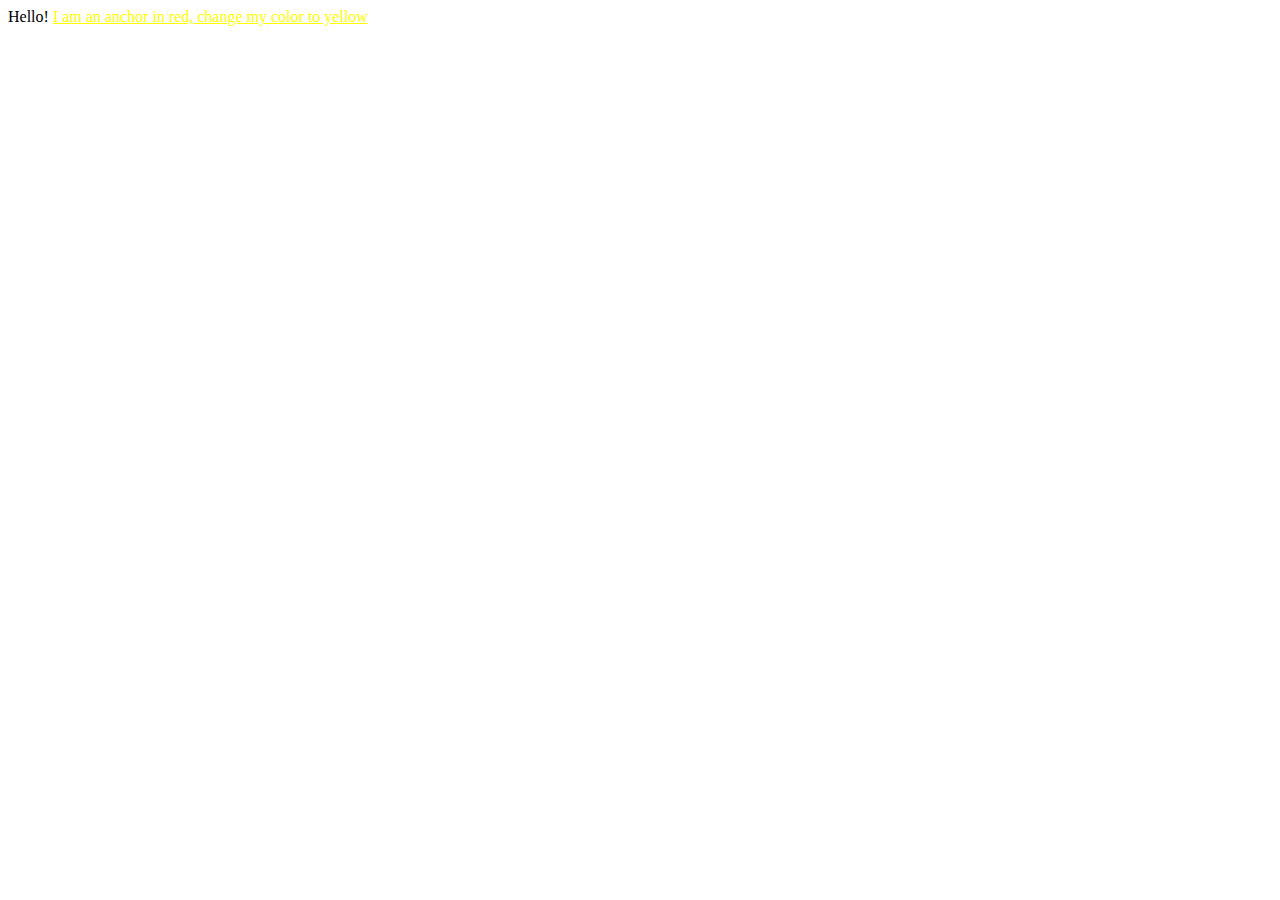
<file: exercises/01.2-Your-First-Style/index.html>
<!DOCTYPE html>
<html>
	<head>
		<style>
			a {
				/* change this style to blue */
				color: yellow;
			}
		</style>
	</head>
	<body>
		Hello! <a href="#">I am an anchor in red, change my color to yellow</a>
	</body>
</html>
</file>
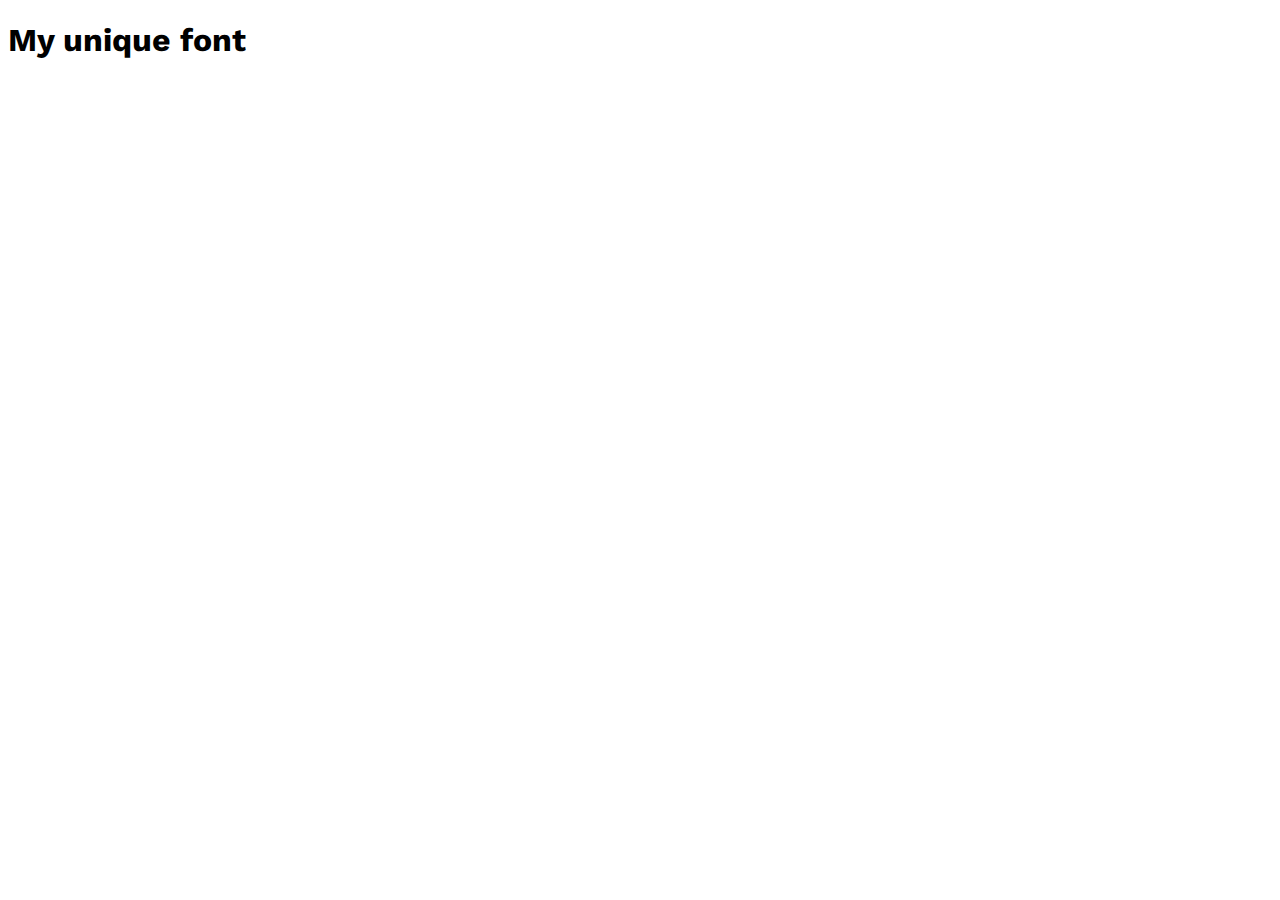
<file: exercises/10-Your-Own-Font/index.html>
<!DOCTYPE html>
<html>
	<head>
		<meta charset="utf-8" />
		<meta name="viewport" content="width=device-width" />
		<!-- Add your code below this line -->
		<link rel="preconnect" href="https://fonts.googleapis.com" />
		<link rel="preconnect" href="https://fonts.gstatic.com" crossorigin />
		<link
			href="https://fonts.googleapis.com/css2?family=Aboreto&family=Arimo:ital@0;1&family=Itim&family=Work+Sans:wght@100&display=swap"
			rel="stylesheet"
		/>
		<link rel="stylesheet" type="text/css" href="./styles.css" />
		<title>10 Your Own Font</title>
	</head>
	<body>
		<h1 class="myTitle">My unique font</h1>
	</body>
</html>
</file>
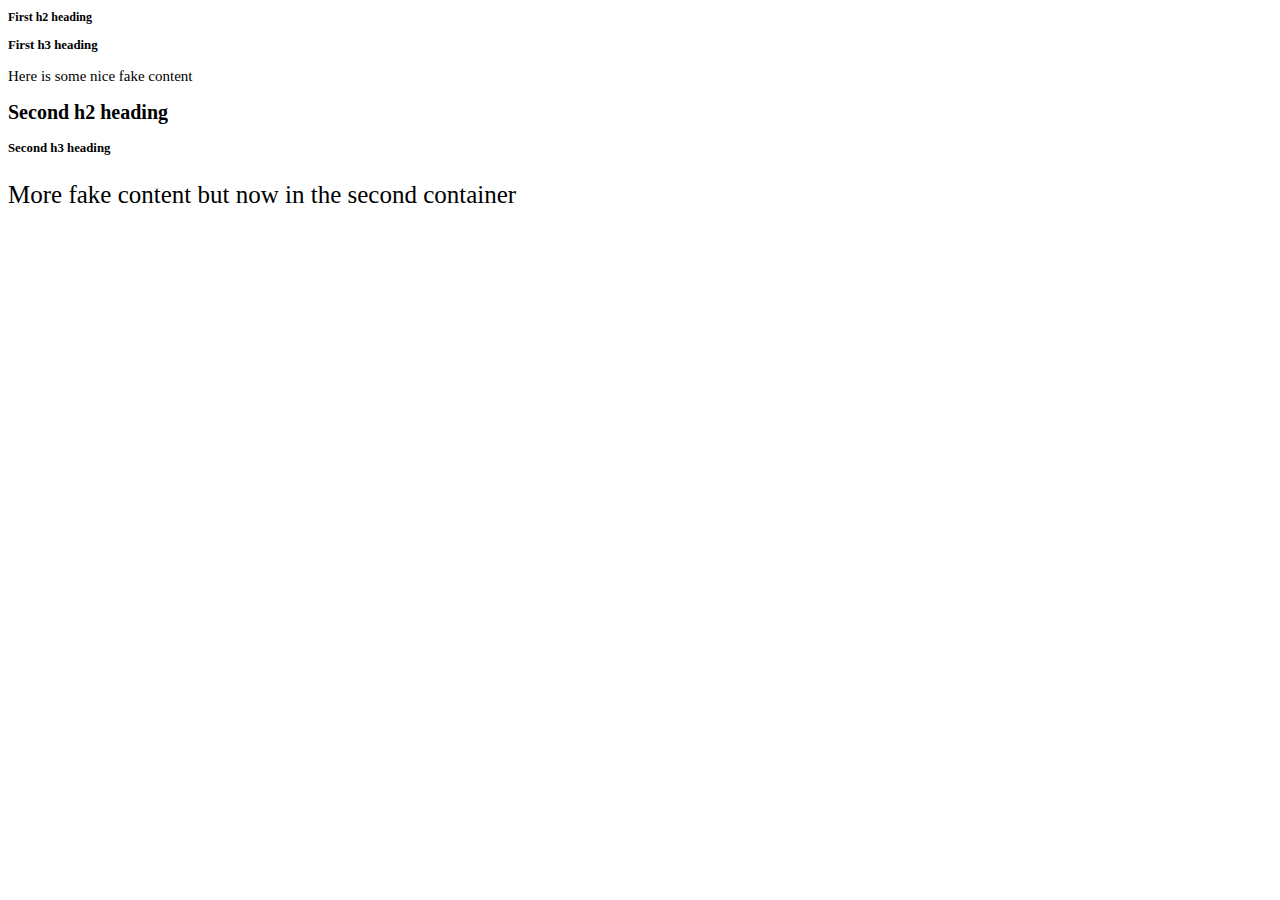
<file: exercises/12-Relative-Length-EM-REM/index.html>
<!DOCTYPE html>
<html>
	<head>
		<meta charset="utf-8" />
		<meta name="viewport" content="width=device-width" />
		<link rel="stylesheet" type="text/css" href="./styles.css" />
		<title>12 Relative Length EM REM</title>
	</head>
	<body>
		<div id="my-first-div">
			<h2>First h2 heading</h2>
			<h3>First h3 heading</h3>
			<p>Here is some nice fake content</p>
		</div>

		<div id="the-second-one">
			<h2>Second h2 heading</h2>
			<h3>Second h3 heading</h3>
			<p>More fake content but now in the second container</p>
		</div>
	</body>
</html>
</file>
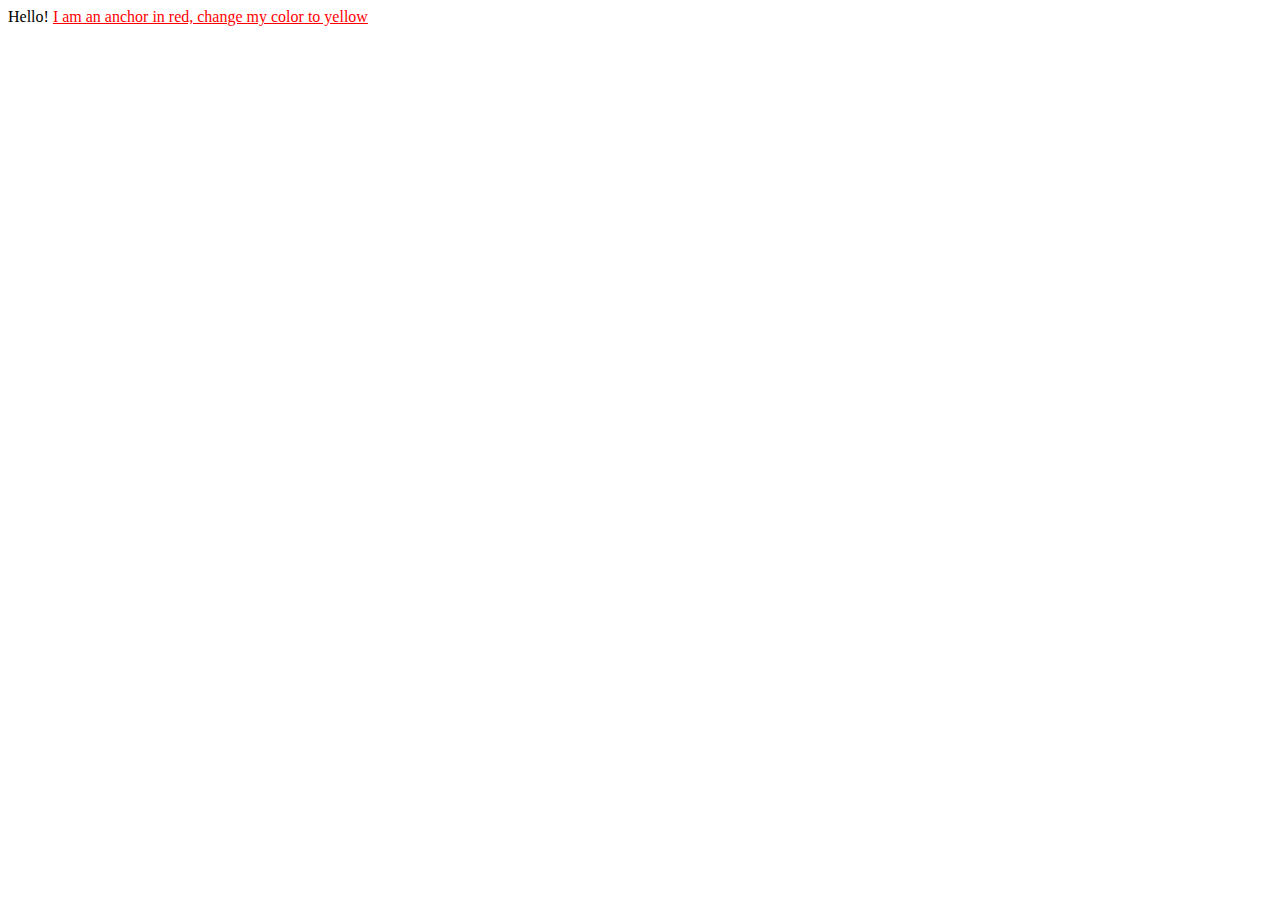
<file: .learn/resets/01.2-Your-First-Style/index.html>
<!DOCTYPE html>
<html>
	<head>
		<style>
			a {
				/* change this style to blue */
				color: red;
			}
		</style>
	</head>
	<body>
		Hello! <a href="#">I am an anchor in red, change my color to yellow</a>
	</body>
</html>
</file>
<file: exercises/10-Your-Own-Font/styles.css>
.myTitle {
	/* Add your code below this line */
	font-family: "Aboreto", cursive;
	font-family: "Arimo", sans-serif;
	font-family: "Itim", cursive;
	font-family: "Work Sans", sans-serif;
}
</file>
<file: exercises/12-Relative-Length-EM-REM/styles.css>
#my-first-div {
	font-size: 15px;
}
#the-second-one {
	font-size: 25px;
}

/* YOUR CODE BELOW THIS LINE */

h2 {
	font-size: 0.8em;
}
h3 {
	font-size: 0.8rem;
}
</file>
